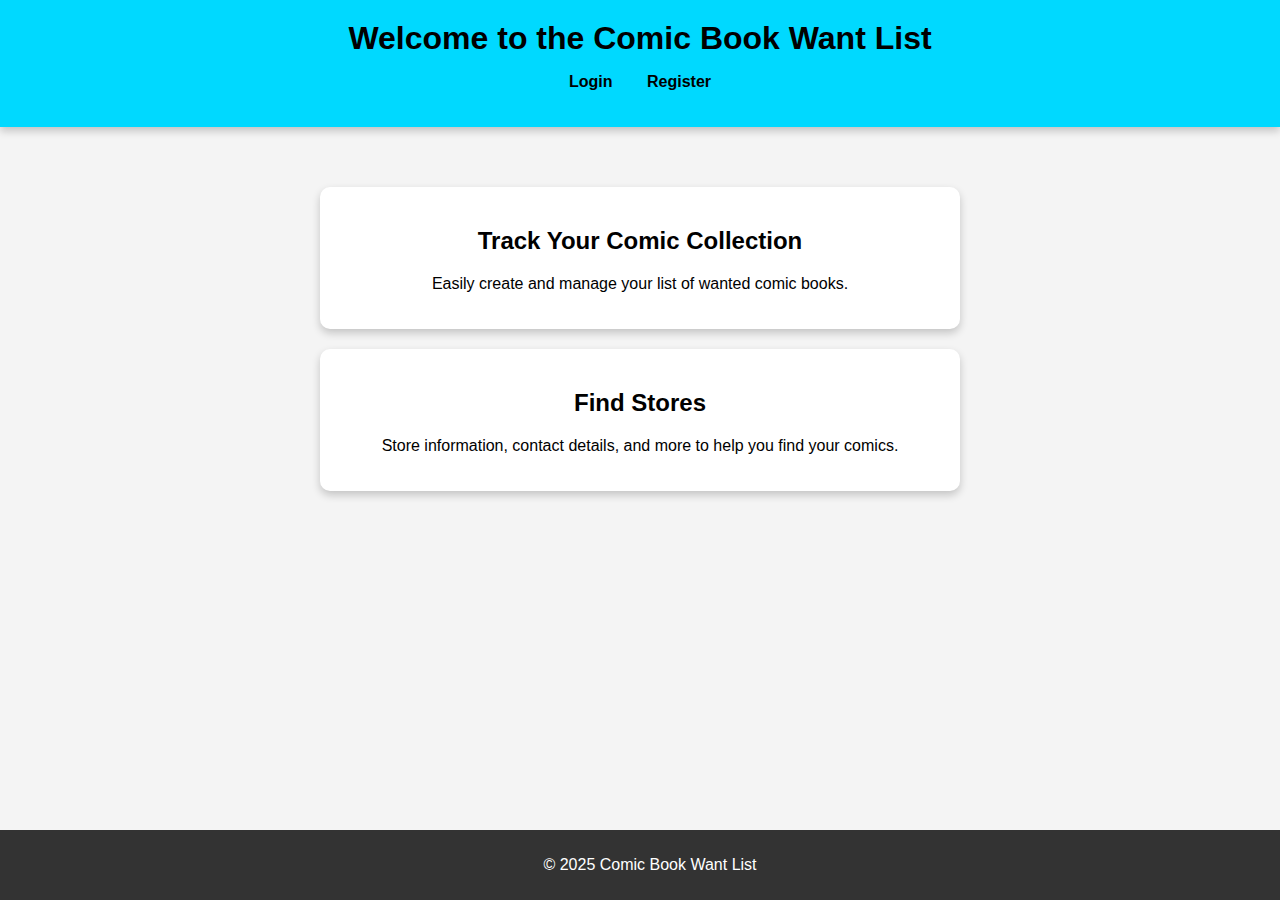
<file: ComicWantlist/target/ComicWantlist-1.0-SNAPSHOT/index.html>
<!DOCTYPE html>
<html lang="en">
<head>
    <meta charset="UTF-8">
    <meta name="viewport" content="width=device-width, initial-scale=1.0">
    <title>Comic Book Want List</title>
    <link rel="stylesheet" href="styles/main.css">
</head>
<body>
    <header>
        <h1>Welcome to the Comic Book Want List</h1>
        <nav>
            <ul>
                <li><a href="login.jsp">Login</a></li>
                <li><a href="register.jsp">Register</a></li>
            </ul>
        </nav>
    </header>
    
    <main>
        <section>
            <h2>Track Your Comic Collection</h2>
            <p>Easily create and manage your list of wanted comic books.</p>
        </section>
        
        <section>
            <h2>Find Stores</h2>
            <p>Store information, contact details, and more to help you find your comics.</p>
        </section>
    </main>
    
    <footer>
        <p>&copy; 2025 Comic Book Want List</p>
    </footer>
</body>
</html>
</file>
<file: ComicWantlist/target/ComicWantlist-1.0-SNAPSHOT/styles/main.css>
/*
Click nbfs://nbhost/SystemFileSystem/Templates/Licenses/license-default.txt to change this license
Click nbfs://nbhost/SystemFileSystem/Templates/Other/CascadeStyleSheet.css to edit this template
*/
/* 
    Created on : Mar 22, 2025, 11:22:01 PM
    Author     : zalim
*/


body {
    font-family: Arial, sans-serif;
    background-color: #f4f4f4;
    margin: 0;
    padding: 0;
    text-align: center;
}

header {
    background-color: #00d9ff;
    padding: 20px;
    box-shadow: 0 4px 8px rgba(0, 0, 0, 0.2);
}

header h1 {
    margin: 0;
    color: #000000;
}

nav ul {
    list-style: none;
    padding: 0;
}

nav ul li {
    display: inline;
    margin: 0 15px;
}

nav ul li a {
    text-decoration: none;
    color: #000000;
    font-weight: bold;
}

main {
    padding: 40px;
}

section {
    background: white;
    margin: 20px auto;
    padding: 20px;
    border-radius: 10px;
    max-width: 600px;
    box-shadow: 0 4px 8px rgba(0, 0, 0, 0.2);
}

footer {
    background-color: #333333;
    color: white;
    padding: 10px;
    position: absolute;
    bottom: 0;
    width: 100%;
}
</file>
